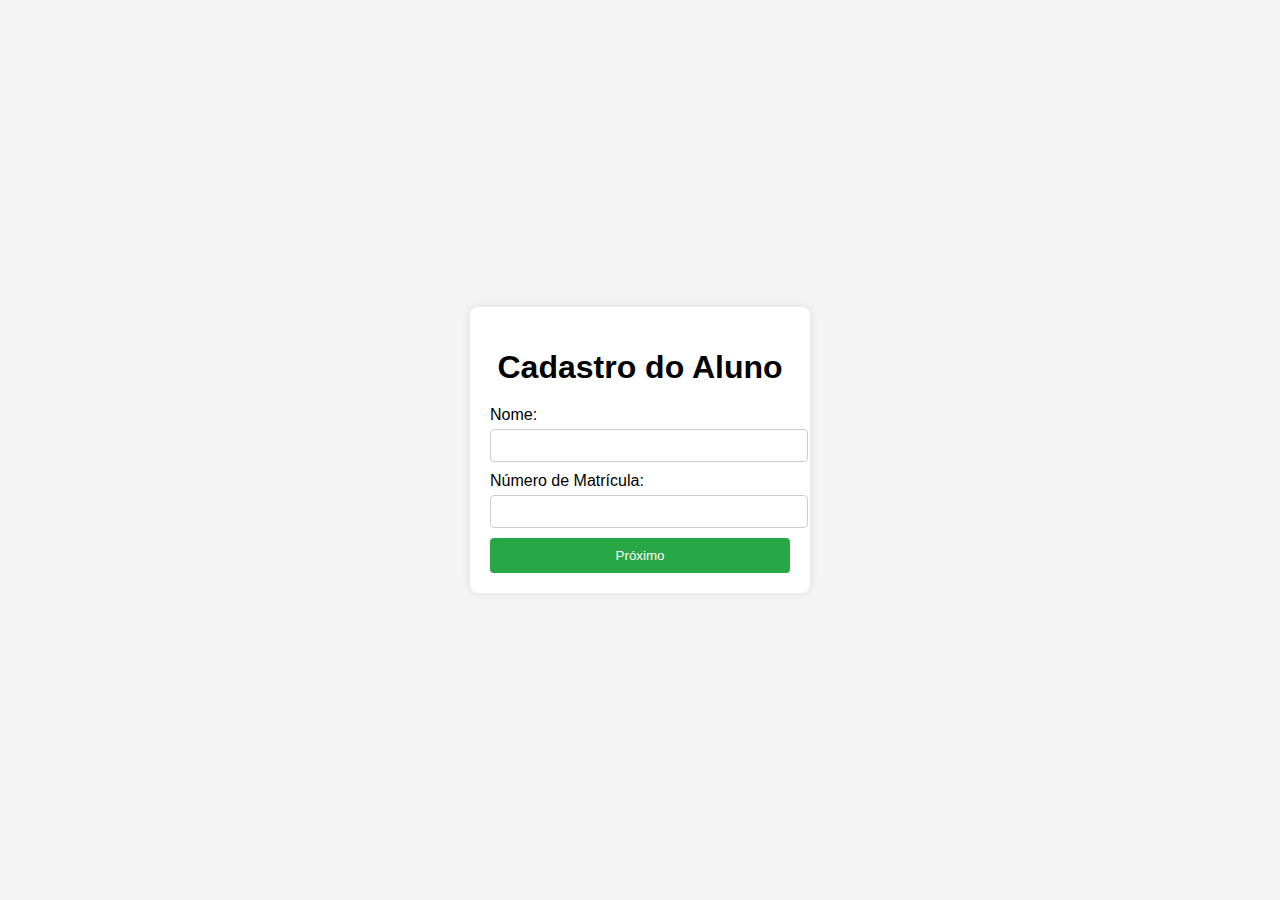
<file: index.html>
<!DOCTYPE html>
<html lang="pt-BR">
<head>
    <meta charset="UTF-8">
    <meta name="viewport" content="width=device-width, initial-scale=1.0">
    <title>Cadastro de Aluno</title>
    <link rel="stylesheet" href="styles.css">
</head>
<body>
    <div class="container">
        <h1>Cadastro do Aluno</h1>
        <form id="cadastroAluno">
            <label for="nome">Nome:</label>
            <input type="text" id="nome" name="nome" required>
            
            <label for="matricula">Número de Matrícula:</label>
            <input type="text" id="matricula" name="matricula" required>
            
            <button type="submit">Próximo</button>
        </form>
    </div>
    <script src="script.js"></script>
</body>
</html>
</file>
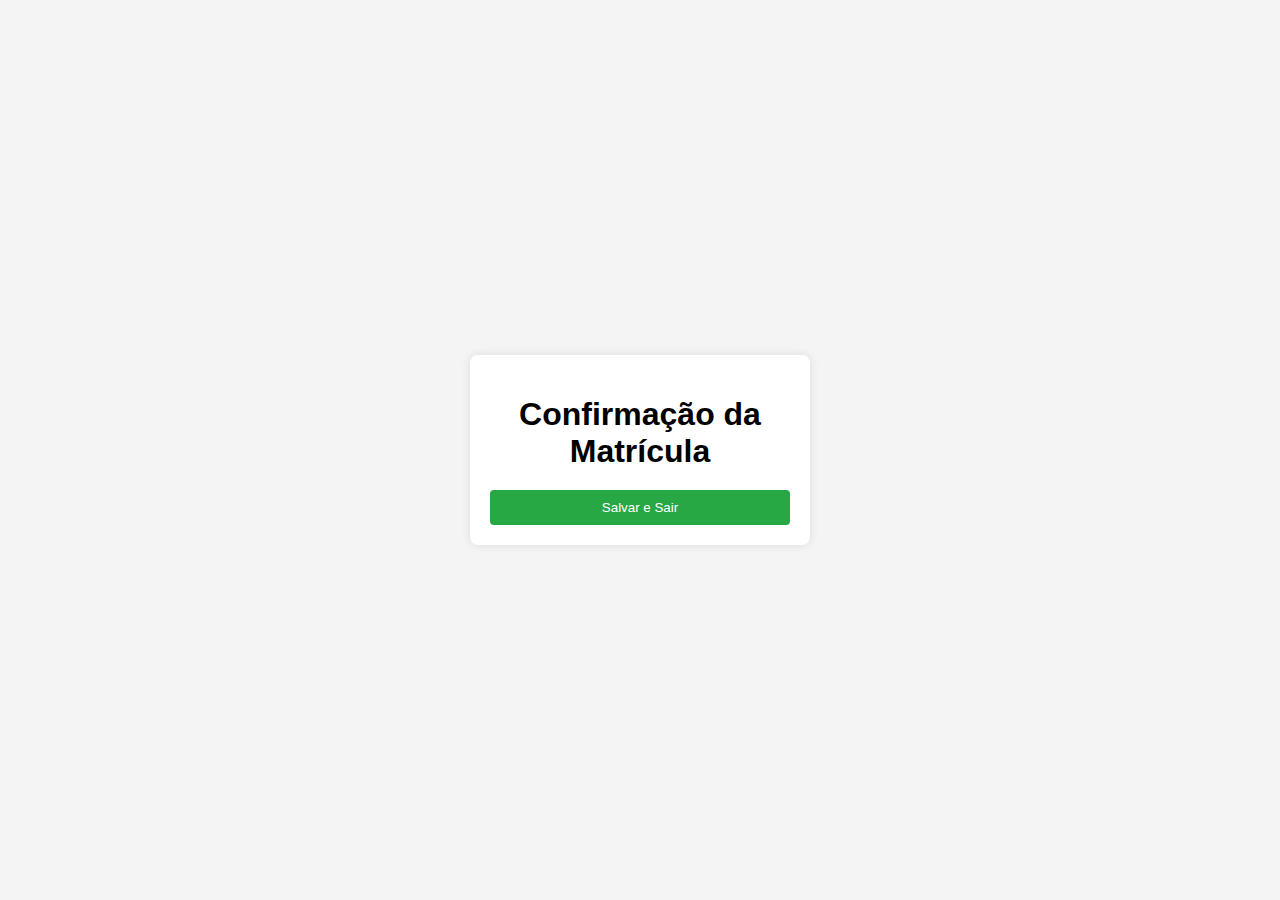
<file: confirmacaoMatricula.html>
<!DOCTYPE html>
<html lang="pt-BR">
<head>
    <meta charset="UTF-8">
    <meta name="viewport" content="width=device-width, initial-scale=1.0">
    <title>Confirmação da Matrícula</title>
    <link rel="stylesheet" href="styles.css">
</head>
<body>
    <div class="container">
        <h1>Confirmação da Matrícula</h1>
        <div id="resumoMatricula"></div>
        <button id="salvarSair">Salvar e Sair</button>
    </div>
    <script src="script.js"></script>
</body>
</html>
</file>
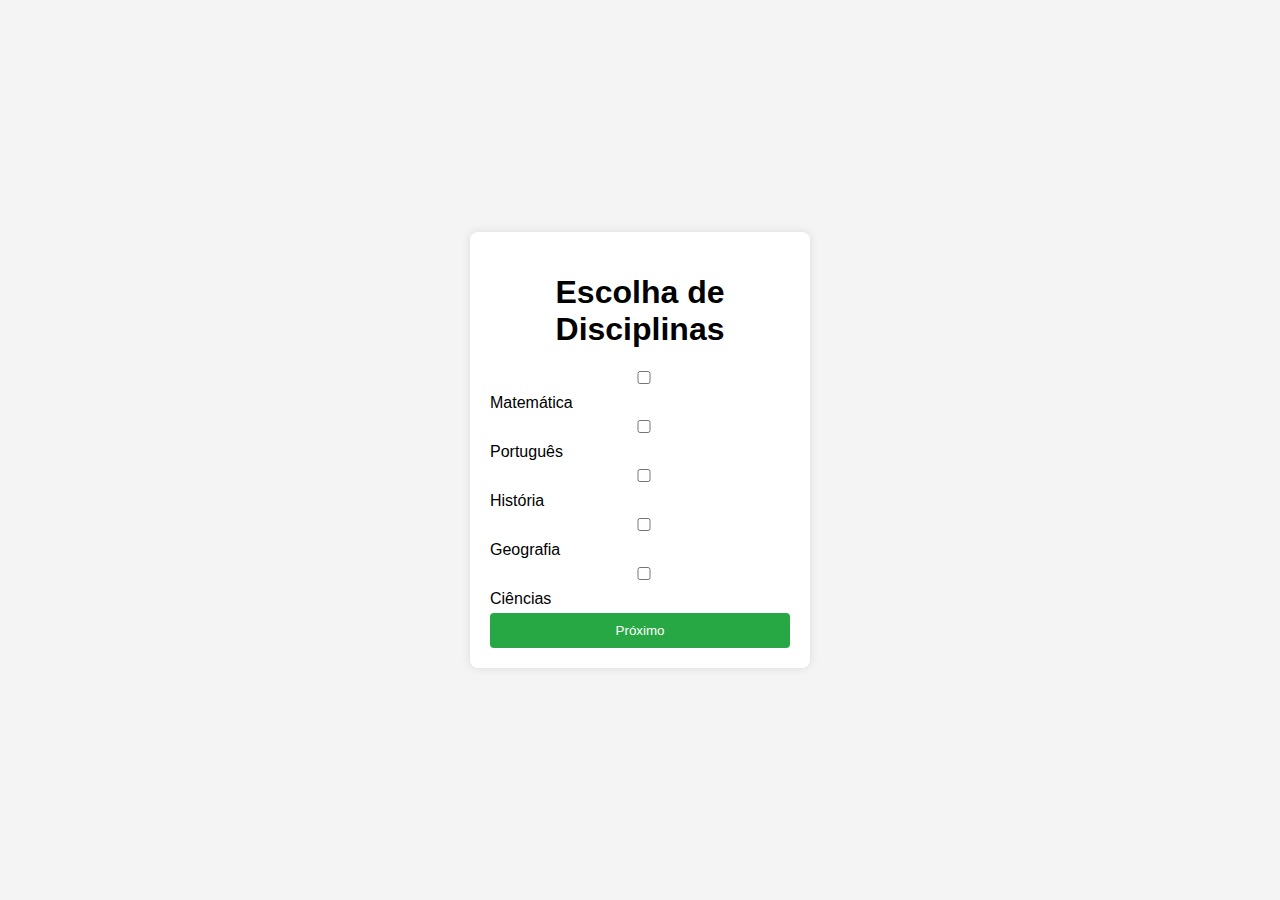
<file: escolhaDisciplinas.html>
<!DOCTYPE html>
<html lang="pt-BR">
<head>
    <meta charset="UTF-8">
    <meta name="viewport" content="width=device-width, initial-scale=1.0">
    <title>Escolha de Disciplinas</title>
    <link rel="stylesheet" href="styles.css">
</head>
<body>
    <div class="container">
        <h1>Escolha de Disciplinas</h1>
        <form id="escolhaDisciplinas">
            <label>
                <input type="checkbox" name="disciplina" value="Matemática"> Matemática
            </label>
            <label>
                <input type="checkbox" name="disciplina" value="Português"> Português
            </label>
            <label>
                <input type="checkbox" name="disciplina" value="História"> História
            </label>
            <label>
                <input type="checkbox" name="disciplina" value="Geografia"> Geografia
            </label>
            <label>
                <input type="checkbox" name="disciplina" value="Ciências"> Ciências
            </label>
            <button type="submit">Próximo</button>
        </form>
    </div>
    <script src="script.js"></script>
</body>
</html>
</file>
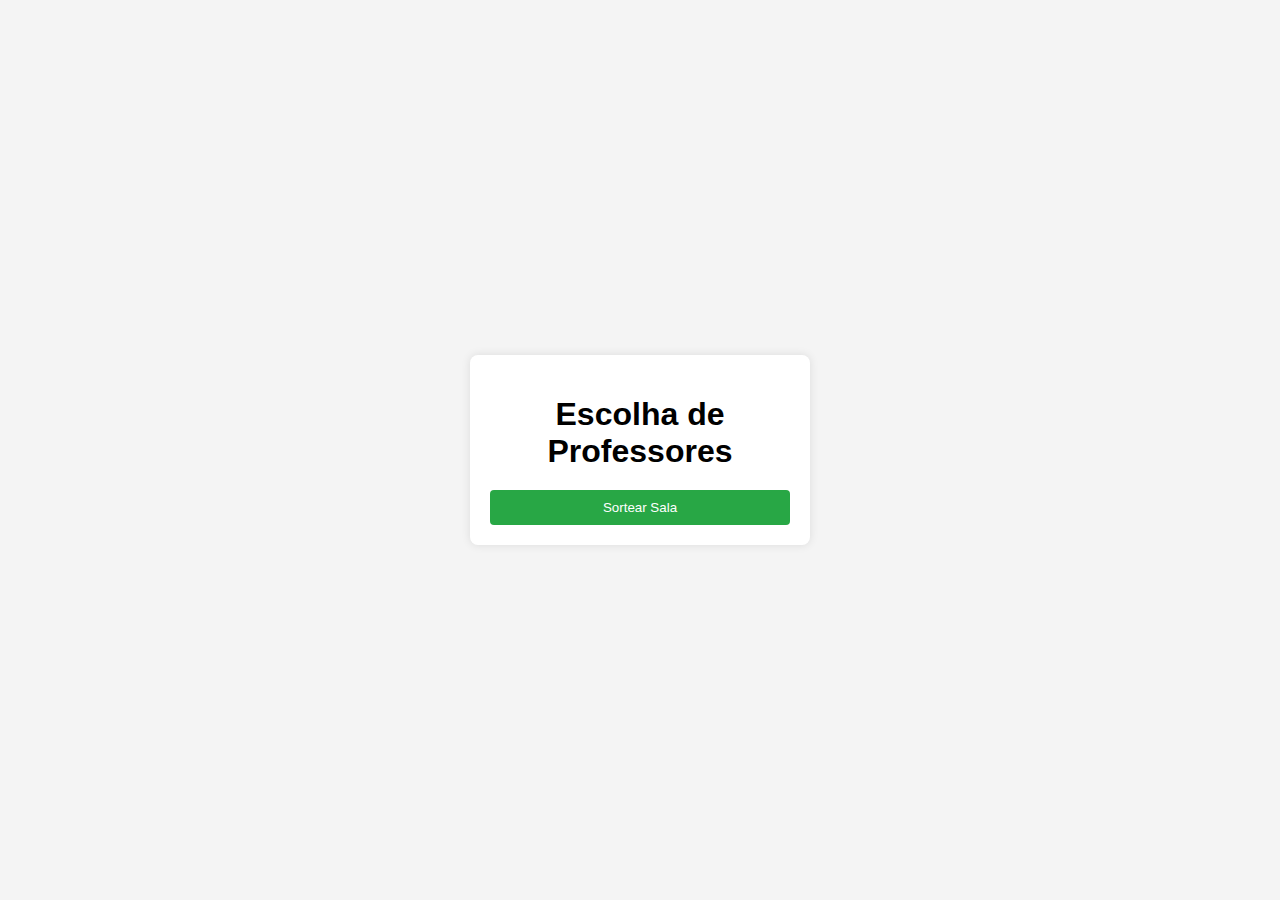
<file: escolhaProfessores.html>
<!DOCTYPE html>
<html lang="pt-BR">
<head>
    <meta charset="UTF-8">
    <meta name="viewport" content="width=device-width, initial-scale=1.0">
    <title>Escolha de Professores</title>
    <link rel="stylesheet" href="styles.css">
</head>
<body>
    <div class="container">
        <h1>Escolha de Professores</h1>
        <form id="escolhaProfessores">
            <div id="professoresContainer"></div>
            <button type="submit">Sortear Sala</button>
        </form>
    </div>
    <script src="script.js"></script>
</body>
</html>
</file>
<file: styles.css>
body {
    font-family: Arial, sans-serif;
    background-color: #f4f4f4;
    margin: 0;
    padding: 0;
    display: flex;
    justify-content: center;
    align-items: center;
    height: 100vh;
}

.container {
    background-color: #fff;
    padding: 20px;
    border-radius: 8px;
    box-shadow: 0 0 10px rgba(0, 0, 0, 0.1);
    width: 300px;
}

h1 {
    text-align: center;
    margin-bottom: 20px;
}

label {
    display: block;
    margin-bottom: 5px;
}

input {
    width: 100%;
    padding: 8px;
    margin-bottom: 10px;
    border: 1px solid #ccc;
    border-radius: 4px;
}

button {
    width: 100%;
    padding: 10px;
    background-color: #28a745;
    color: #fff;
    border: none;
    border-radius: 4px;
    cursor: pointer;
}

button:hover {
    background-color: #218838;
}
</file>
